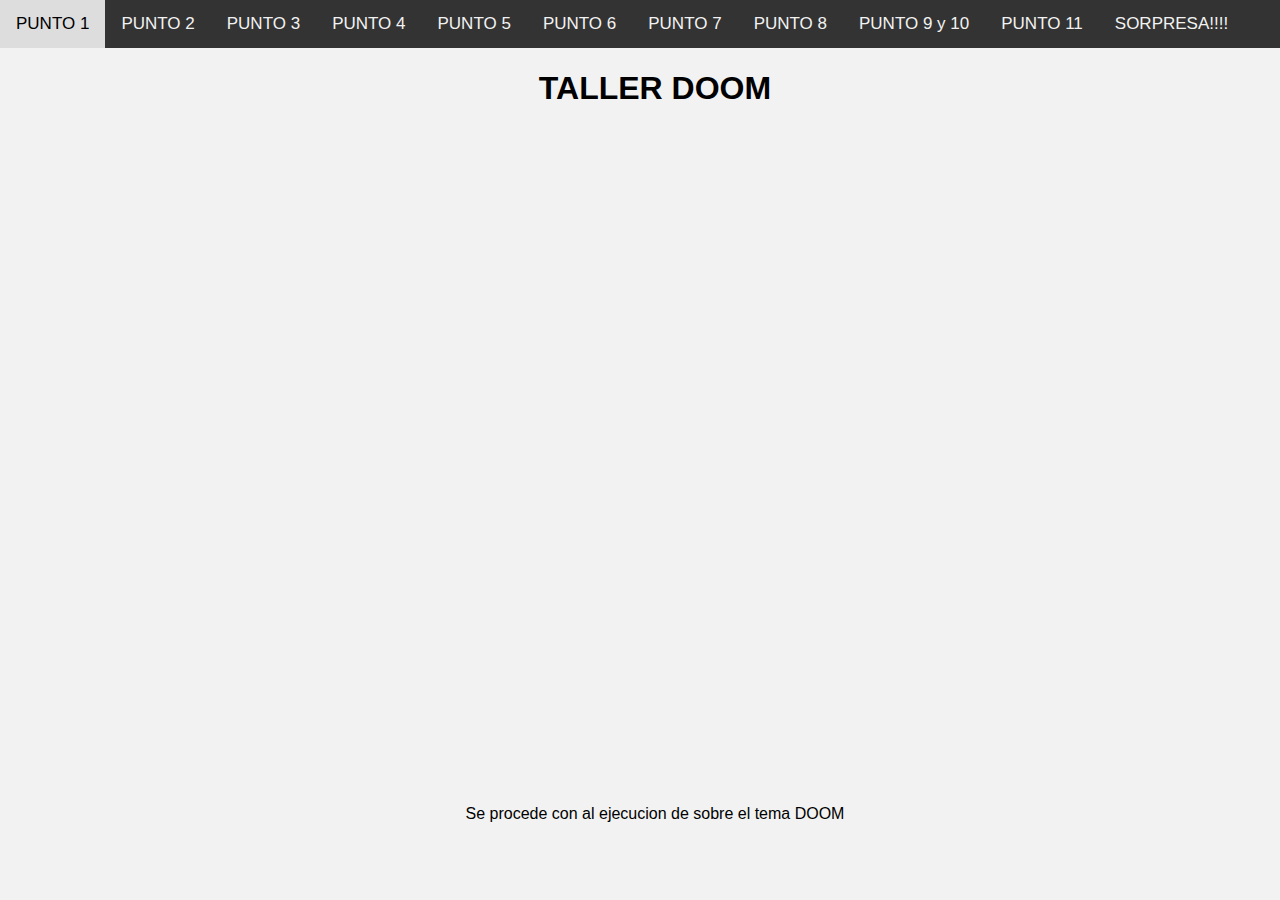
<file: tallerdoom/INDEX.HTML>
<!DOCTYPE html>
<html lang="en">
<head>
    <meta charset="UTF-8">
    <meta name="viewport" content="width=device-width, initial-scale=1.0">
    <title>Document</title>
    <link rel="stylesheet" href="INDEX.CSS">
</head>
<body>

    
    
    <div class="navbar" id="myNavbar">
        <a href="punto1.html"> PUNTO 1 </a>
        <a href="punto2.html"> PUNTO 2 </a>
        <a href="punto3.html"> PUNTO 3 </a>
        <a href="punto4.html"> PUNTO 4 </a>
        <a href="punto5.html"> PUNTO 5 </a>
        <a href="punto6.html"> PUNTO 6 </a>
        <a href="punto7.html"> PUNTO 7 </a>
        <a href="punto8.html"> PUNTO 8 </a>
        <a href="punto9y10.html"> PUNTO 9 y 10 </a>
        <a href="punto11.html">PUNTO 11</a>
        <a href="puntoespecial.html">SORPRESA!!!!</a>
        <a href="javascript:void(0);" style="font-size:15px;" class="icon">&#9776;</a>
      </div>

      <div style="padding-left:30px">
        <h1>TALLER DOOM</h1>
        <div class="video">
          <iframe id="youtube-video" width="341" height="607" src="https://www.youtube.com/embed/_t-pTIH9RVM?autoplay=1&loop=2" title="ya no aguanto mas" frameborder="0" allow="accelerometer; autoplay; clipboard-write; encrypted-media; gyroscope; picture-in-picture; web-share" referrerpolicy="strict-origin-when-cross-origin" allowfullscreen></iframe>
        </div>
        <p> Se procede con al ejecucion de sobre el tema DOOM </p>
      </div>

</body>
<script src="INDEX.js"></script>
</html>
</file>
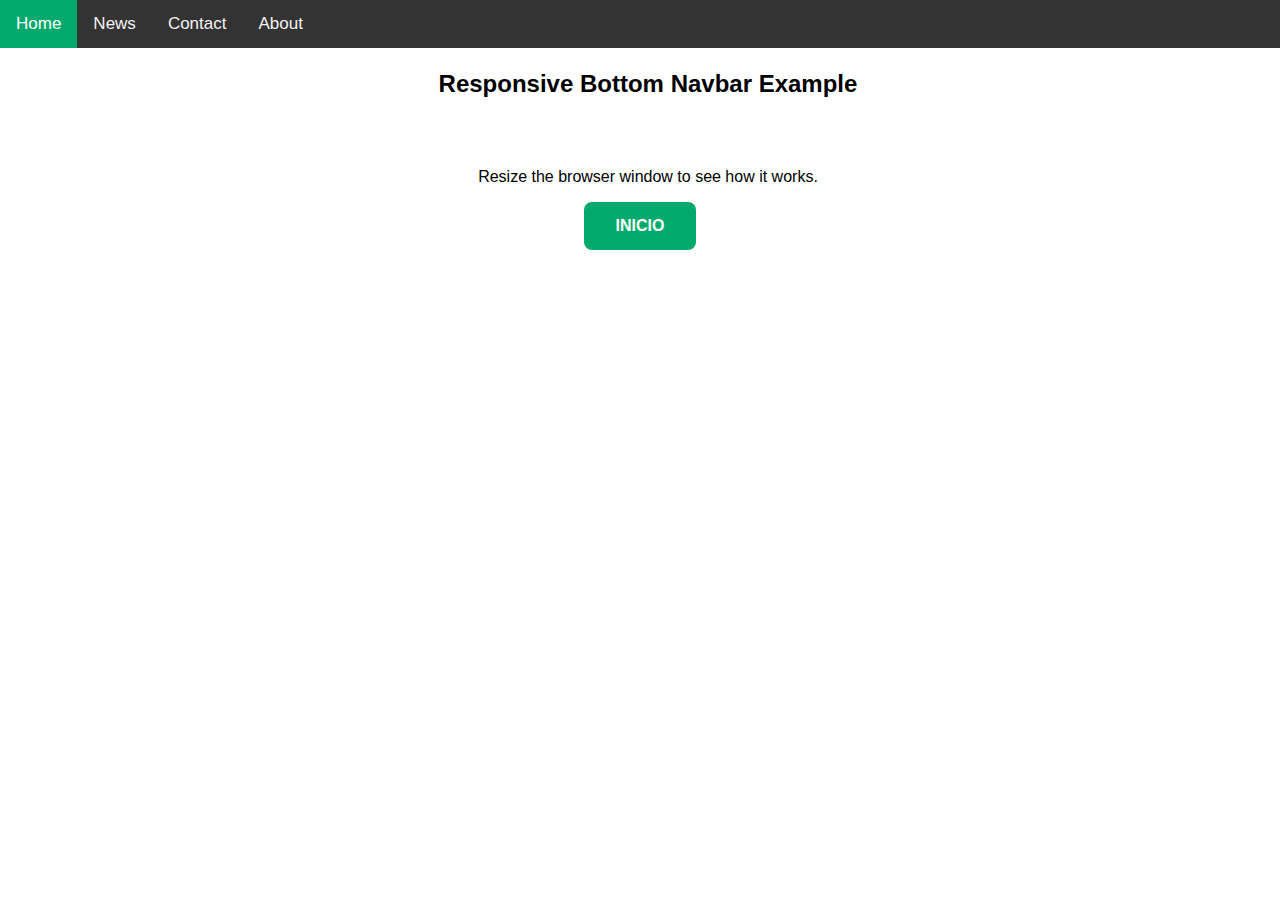
<file: tallerdoom/punto1.html>
<!DOCTYPE html>
<html lang="en">
<head>
  <meta charset="UTF-8">
  <meta http-equiv="X-UA-Compatible" content="IE=edge">
  <meta name="viewport" content="width=device-width, initial-scale=1.0">
  <title>Document</title>
  <link rel="stylesheet" href="punto1.css">
</head>
<body>

  <div class="navbar" id="myNavbar">
    <a href="#home" class="active">Home</a>
    <a href="#news">News</a>
    <a href="#contact">Contact</a>
    <a href="#about">About</a>
    <a href="javascript:void(0);" style="font-size:15px;" class="icon">&#9776;</a>
  </div>
 
  <div style="padding-left:16px">
    <h2>Responsive Bottom Navbar Example</h2>
    <p>Resize the browser window to see how it works.</p>
  </div>

    <button class="return-home-button"><a href="INDEX.HTML">INICIO</a></button>

 <script src="punto1.js"></script>
</body>
</html>
</file>
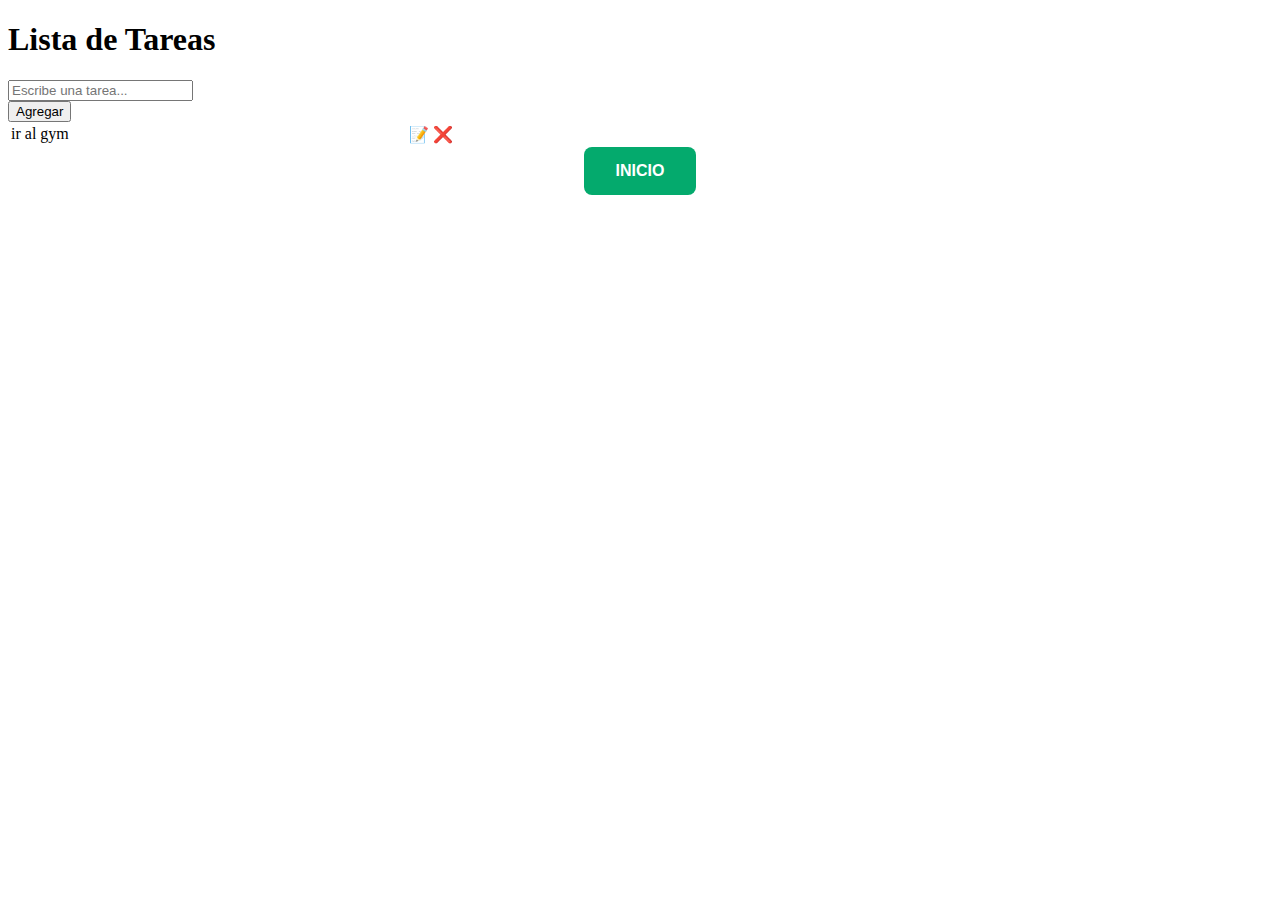
<file: tallerdoom/punto12.html>
<!DOCTYPE html>
<html lang="en">
<head>
    <meta charset="UTF-8">
    <meta http-equiv="X-UA-Compatible" content="IE=edge">
    <meta name="viewport" content="width=device-width, initial-scale=1.0">
    <title>Crud JS</title>
    <link rel="stylesheet" href="punto12.css">
    <link href="https://cdn.jsdelivr.net/npm/bootstrap@5.0.2/dist/css/bootstrap.min.css" rel="stylesheet" integrity="sha384-EVSTQN3/azprG1Anm3QDgpJLIm9Nao0Yz1ztcQTwFspd3yD65VohhpuuCOmLASjC" crossorigin="anonymous">
</head>
<body>
    <div class="container">
        <div class="row">
            <div class="col-12 bg-danger">
                <h1 class="text-center my-2"> Lista de Tareas </h1>
                <form class="row py-3">
                    <div class="col-9">
                      <input type="text" class="campoTexto form-control" id="inputPassword2" placeholder="Escribe una tarea...">
                    </div>
                    <div class="col-3">
                      <button type="button" class="boton btn btn-primary mb-3">Agregar</button>
                    </div>
                </form>
            </div>
            <div class="col-12">
                <table class="table table-hover">
                    <tbody>
                        <tr>
                            <td style="width: 90%;">ir al gym</td>
                            <td><span>📝</span></td>
                            <td><span>❌</span></td>
                        </tr>
                    </tbody>
                </table>
            </div>
        </div>
    </div>
    <button class="return-home-button"><a href="INDEX.HTML">INICIO</a></button>
    
    <script src="punto12.js"></script>
</body>
</html>
</file>
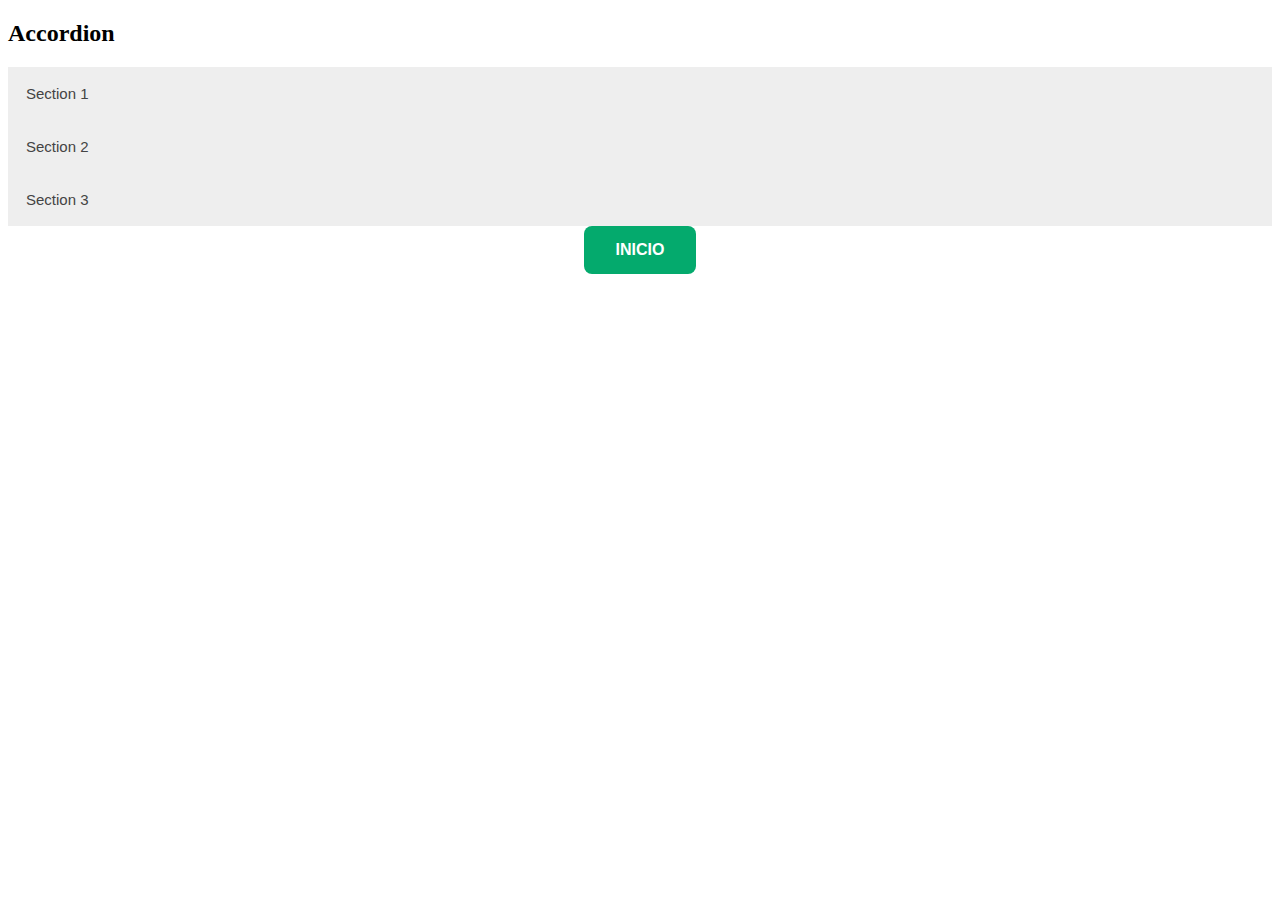
<file: tallerdoom/punto4.html>
<!DOCTYPE html>
<html>
<head>
<meta name="viewport" content="width=device-width, initial-scale=1">
<link rel="stylesheet" href="punto4.css">

</head>
<body>


<h2>Accordion</h2>


<button class="accordion">Section 1</button>
<div class="panel">
  <p>Lorem ipsum dolor sit amet, consectetur adipisicing elit, sed do eiusmod tempor incididunt ut labore et dolore magna aliqua. Ut enim ad minim veniam, quis nostrud exercitation ullamco laboris nisi ut aliquip ex ea commodo consequat.</p>
</div>


<button class="accordion">Section 2</button>
<div class="panel">
  <p>Lorem ipsum dolor sit amet, consectetur adipisicing elit, sed do eiusmod tempor incididunt ut labore et dolore magna aliqua. Ut enim ad minim veniam, quis nostrud exercitation ullamco laboris nisi ut aliquip ex ea commodo consequat.</p>
</div>


<button class="accordion">Section 3</button>
<div class="panel">
  <p>Lorem ipsum dolor sit amet, consectetur adipisicing elit, sed do eiusmod tempor incididunt ut labore et dolore magna aliqua. Ut enim ad minim veniam, quis nostrud exercitation ullamco laboris nisi ut aliquip ex ea commodo consequat.</p>
</div>


<button class="return-home-button"><a href="INDEX.HTML">INICIO</a></button>
<script src="punto4.js"></script>
</body>
</file>
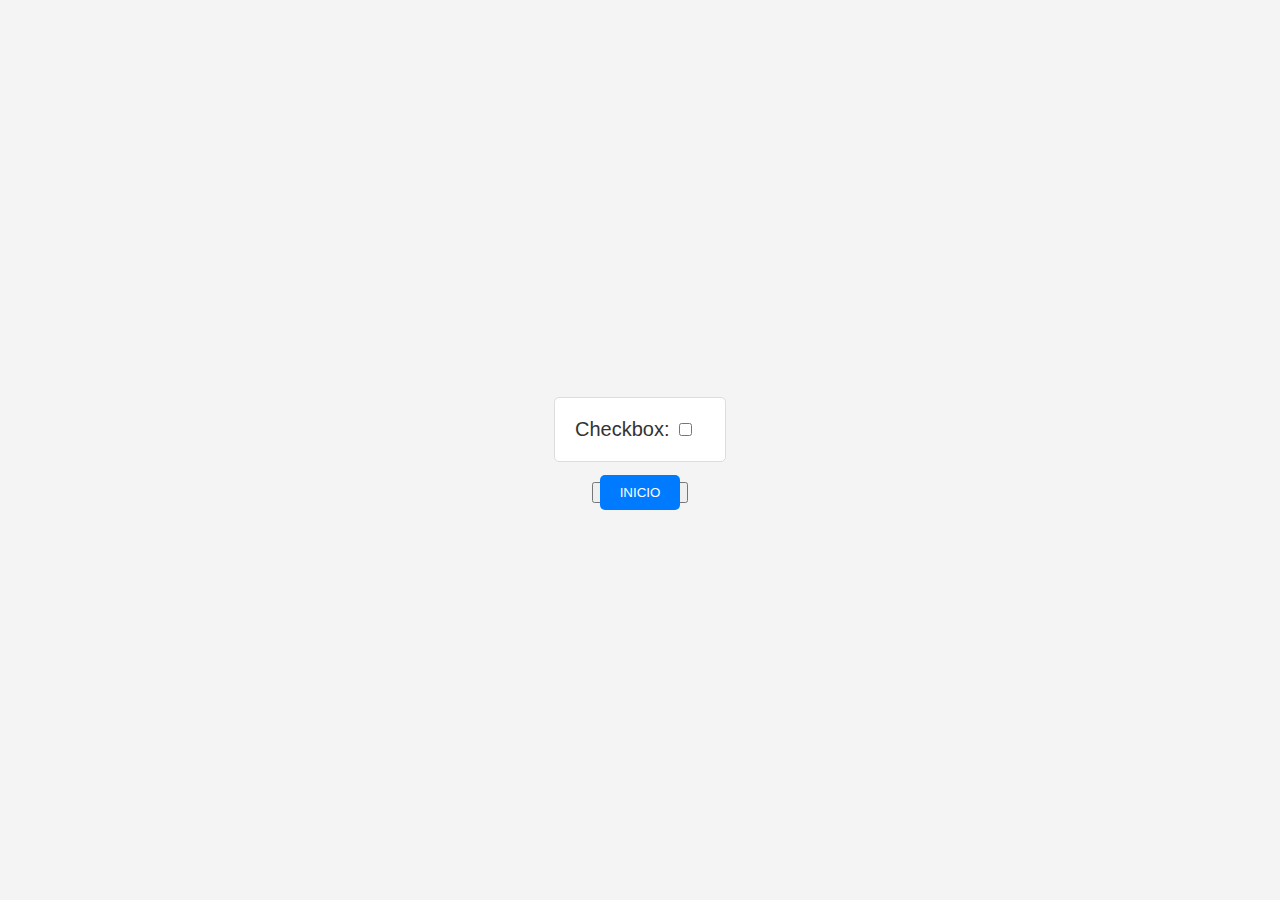
<file: tallerdoom/punto5.html>
<!DOCTYPE html>
<html lang="en">
<head>
    <meta charset="UTF-8">
    <meta name="viewport" content="width=device-width, initial-scale=1.0">
    <link rel="stylesheet" href="punto5.css">
    <title>Document</title>
</head>
<body>
    <div class="container">
        <label class="checkbox-label">Checkbox: 
            <input type="checkbox" id="myCheck" onclick="amorchitohemosho()">
            <span class="custom-checkbox"></span>
        </label>
        <p id="text" style="display:none">
            Checkbox is CHECKED! Y ADICIONAL ERES UN CARA DE VERGA 🍆🍆🍆🍆 BY : ADVARO
        </p>
        <img src="img/advaro.png" alt="advaro" id="advaroImage" style="display:none;">
    </div>
    <button class="return-home-button"><a href="INDEX.HTML">INICIO</a></button>
    <script src="punto5.js"></script>
</body>
</html>
</file>
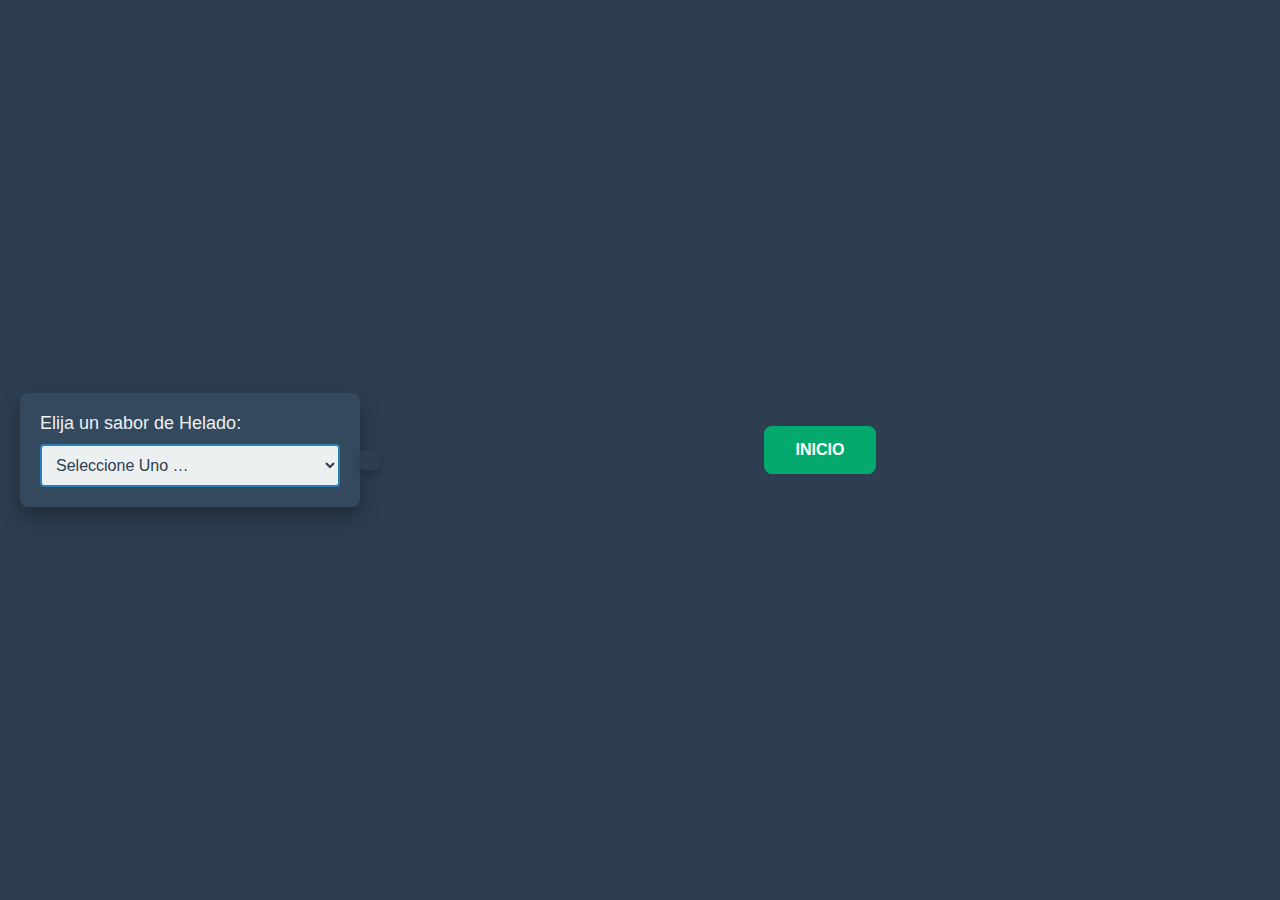
<file: tallerdoom/punto6.html>
<!DOCTYPE html>
<html lang="en">
<head>
    <meta charset="UTF-8">
    <meta name="viewport" content="width=device-width, initial-scale=1.0">
    <link rel="stylesheet" href="punto6.css">
    <title>Document</title>
</head>
<body>
    <label>Elija un sabor de Helado:
        <select class="nieve" name="nieve">
            <option value="">Seleccione Uno …</option>
            <option value="chocolate">Chocolate</option>
            <option value="ron">Ron con Pasas</option>
            <option value="vainilla">Vainilla</option>
        </select>
    </label>
    
    <div class="resultado"></div>
    <button class="return-home-button"><a href="INDEX.HTML">INICIO</a></button>
    <script src="punto6.js"></script>
</body>
</html>
</file>
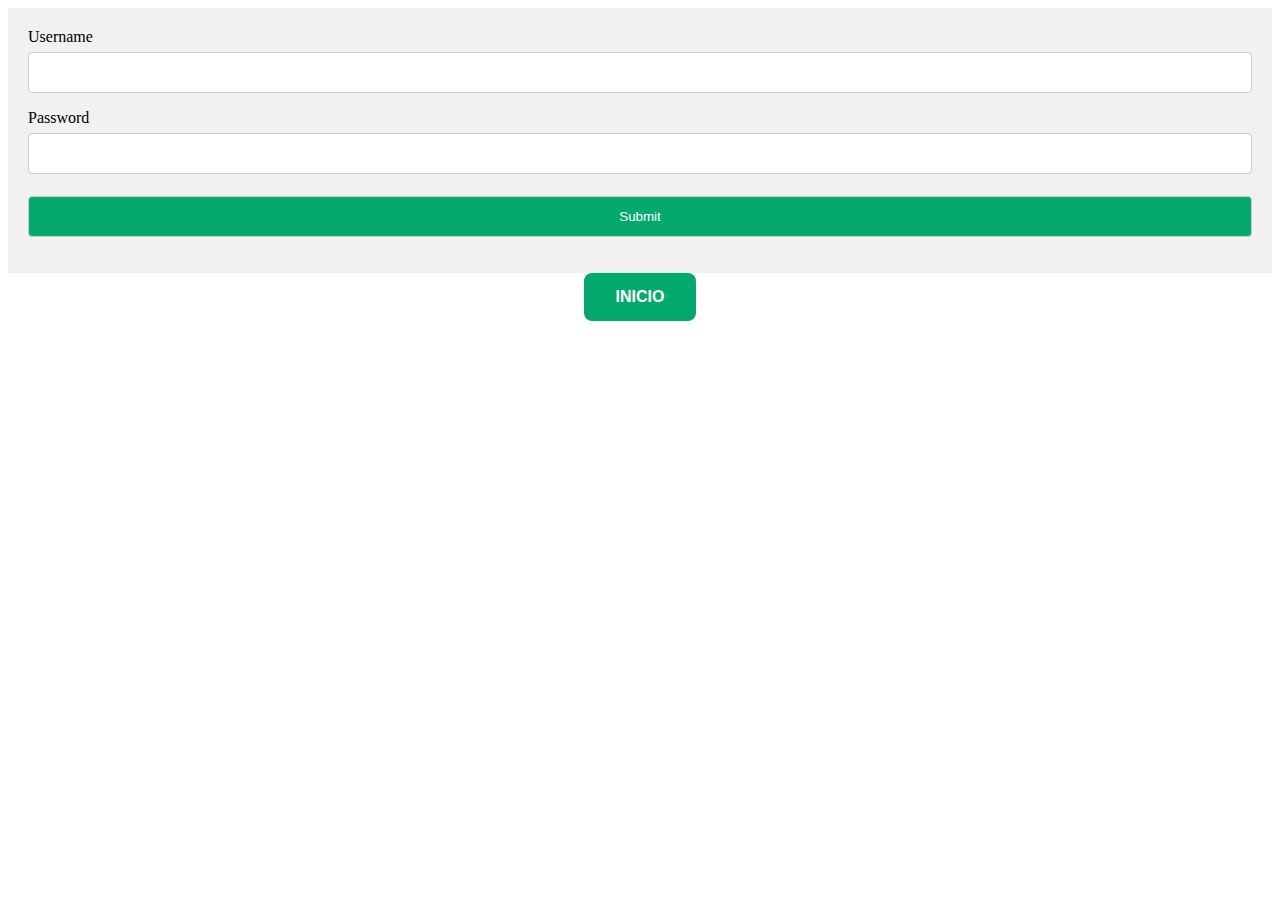
<file: tallerdoom/punto7.html>
<!DOCTYPE html>
<html lang="en">
<head>
    <meta charset="UTF-8">
    <meta name="viewport" content="width=device-width, initial-scale=1.0">
    <link rel="stylesheet" href="punto7.css">
    <title>Document</title>
</head>
<body>

    <div class="container">
        <form action="/action_page.php">
          <label for="usrname">Username</label>
          <input type="text" id="usrname" name="usrname" required>
      
          <label for="psw">Password</label>
        <input type="password" id="psw" name="psw" pattern="(?=.*\d)(?=.*[a-z])(?=.*[A-Z]).{8,}" title="Must contain at least one number and one uppercase and lowercase letter, and at least 8 or more characters" required>
      
          <input type="submit" value="Submit">
        </form>
      </div>
      
      <div id="message">
        <h3>Password must contain the following:</h3>
        <p id="letter" class="invalid">A <b>lowercase</b> letter</p>
        <p id="capital" class="invalid">A <b>capital (uppercase)</b> letter</p>
        <p id="number" class="invalid">A <b>number</b></p>
        <p id="length" class="invalid">Minimum <b>8 characters</b></p>
      </div>

      <button class="return-home-button"><a href="INDEX.HTML">INICIO</a></button>
    
      <script src="punto7.js"></script>
</body>
</html>
</file>
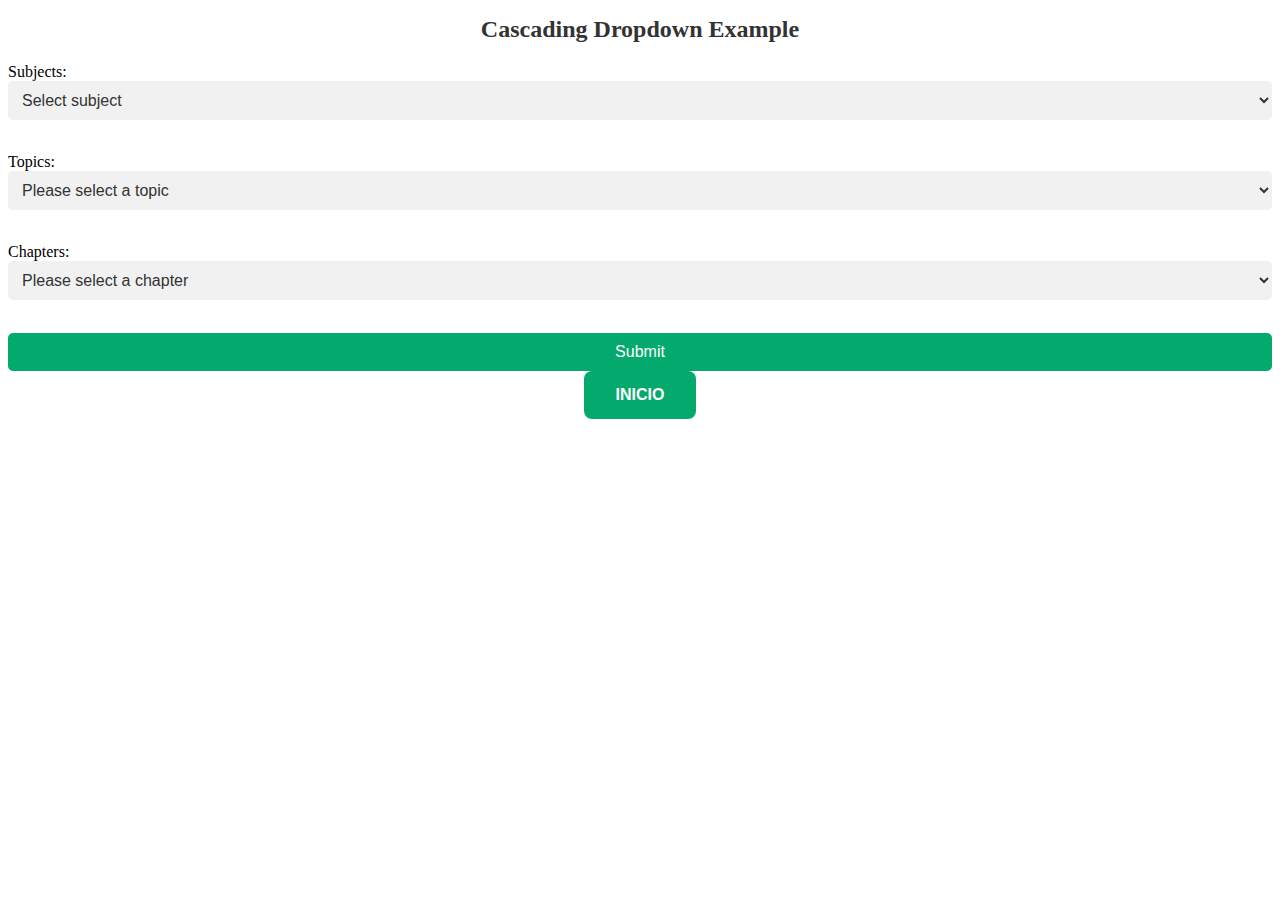
<file: tallerdoom/punto8.html>
<!DOCTYPE html>
<html lang="en">
<head>
    <meta charset="UTF-8">
    <meta name="viewport" content="width=device-width, initial-scale=1.0">
    <link rel="stylesheet" href="punto8.css">
    <title>Document</title>
</head>
<body>

    <h1>Cascading Dropdown Example</h1>
<form name="form1" id="form1" action="/action_page.php">
Subjects: <select name="subject" id="subject">
    <option value="" selected="selected">Select subject</option>
  </select>
  <br><br>
Topics: <select name="topic" id="topic">
    <option value="" selected="selected">Please select subject first</option>
  </select>
  <br><br>
Chapters: <select name="chapter" id="chapter">
    <option value="" selected="selected">Please select topic first</option>
  </select>
  <br><br>
  <input type="submit" value="Submit">  
</form>

<button class="return-home-button"><a href="INDEX.HTML">INICIO</a></button>

    <script src="punto8.js"></script>
</body>
</html>
</file>
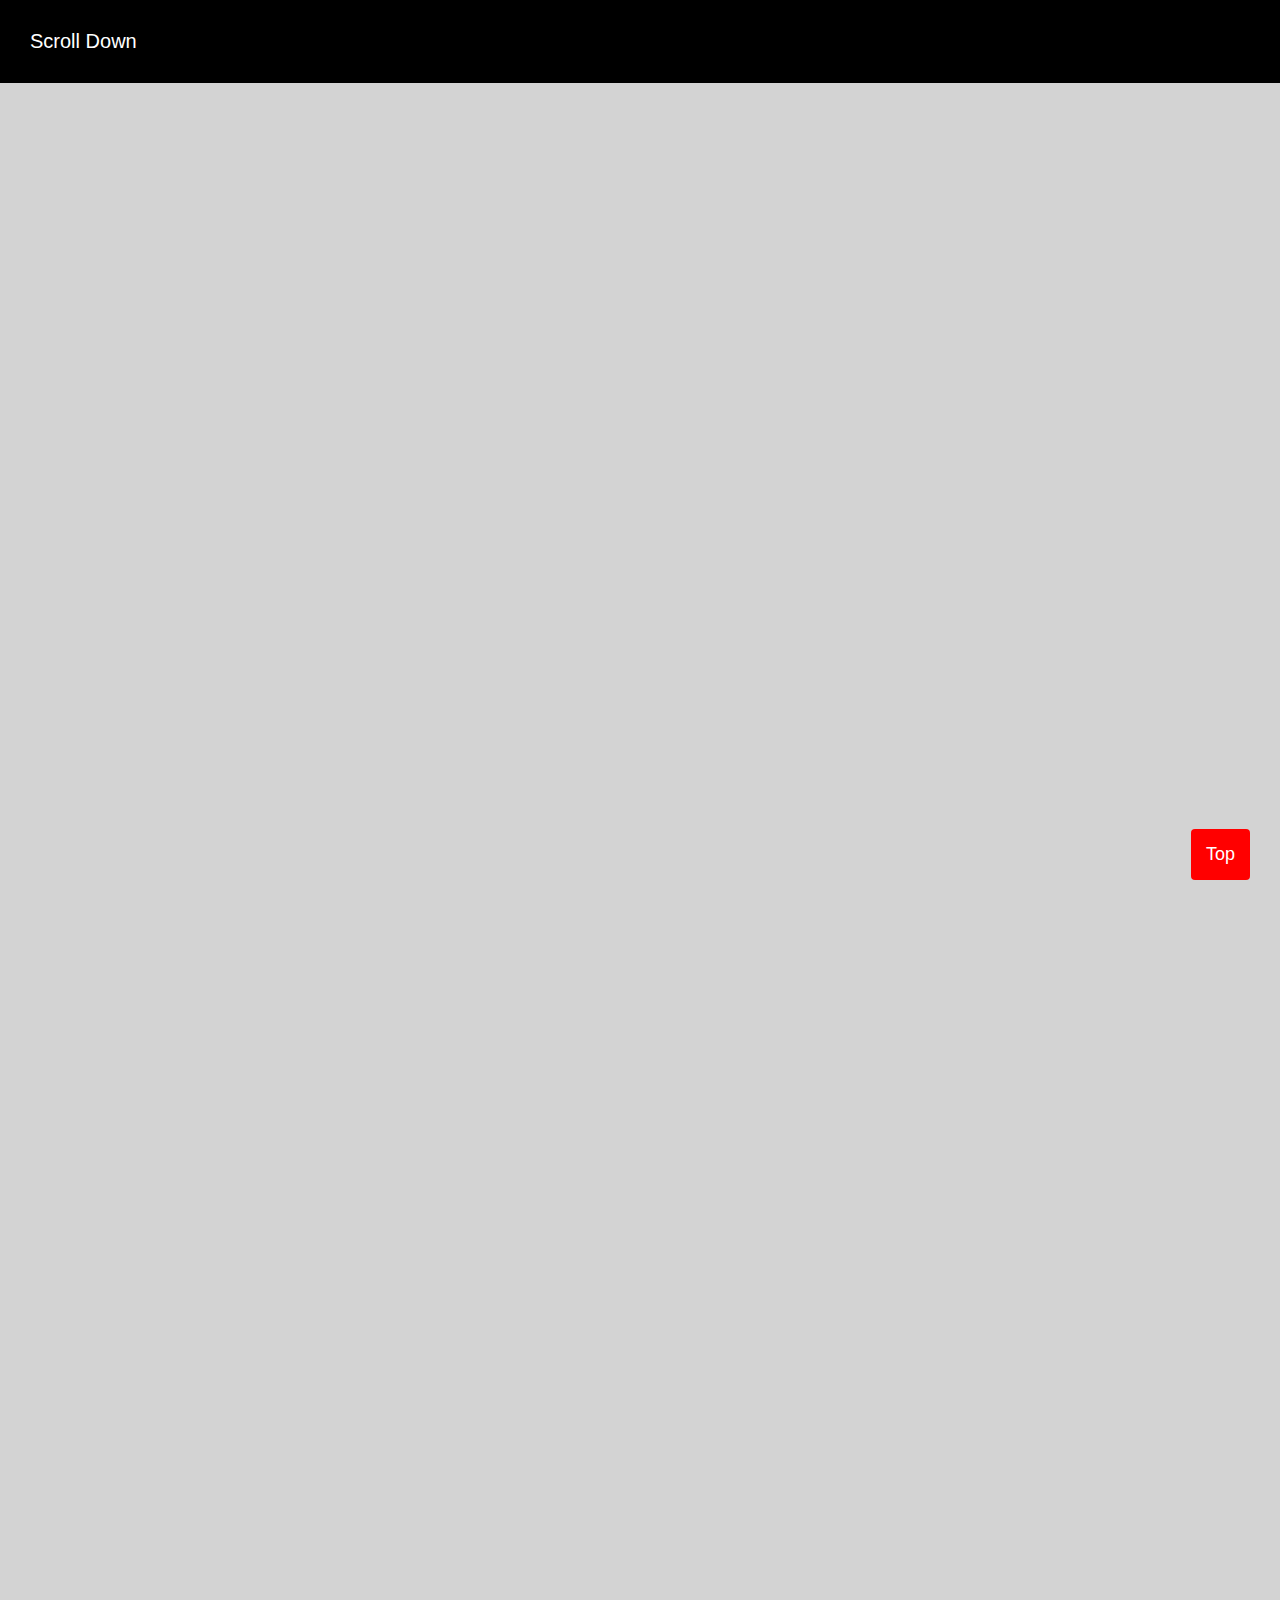
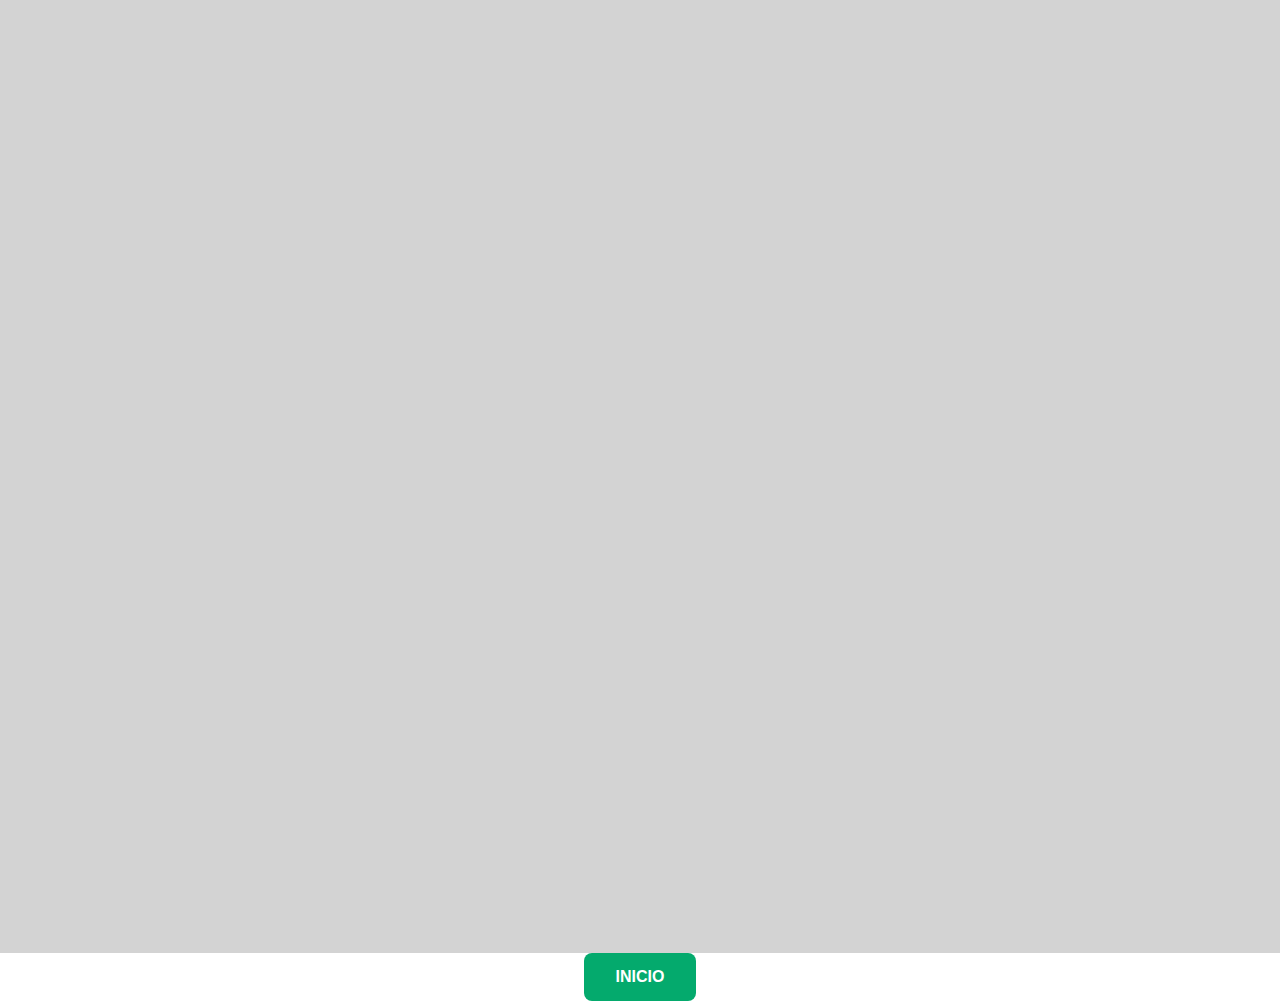
<file: tallerdoom/punto9y10.html>
<!DOCTYPE html>
<html>
<head>
<meta name="viewport" content="width=device-width, initial-scale=1">
<link rel="stylesheet" type="text/css" href="punto9y10.css">
</head>
<body>

<button id="myBtn" title="Go to top">Top</button>

<div id="header">Scroll Down</div>
<div id="content">This example demonstrates how to create a "scroll to top" button that becomes visible 
  <strong>when the user starts to scroll the page</strong>.</div>

  <button class="return-home-button"><a href="INDEX.HTML">INICIO</a></button>
<script src="punto9y10.js"></script>
</body>
</html>
</file>
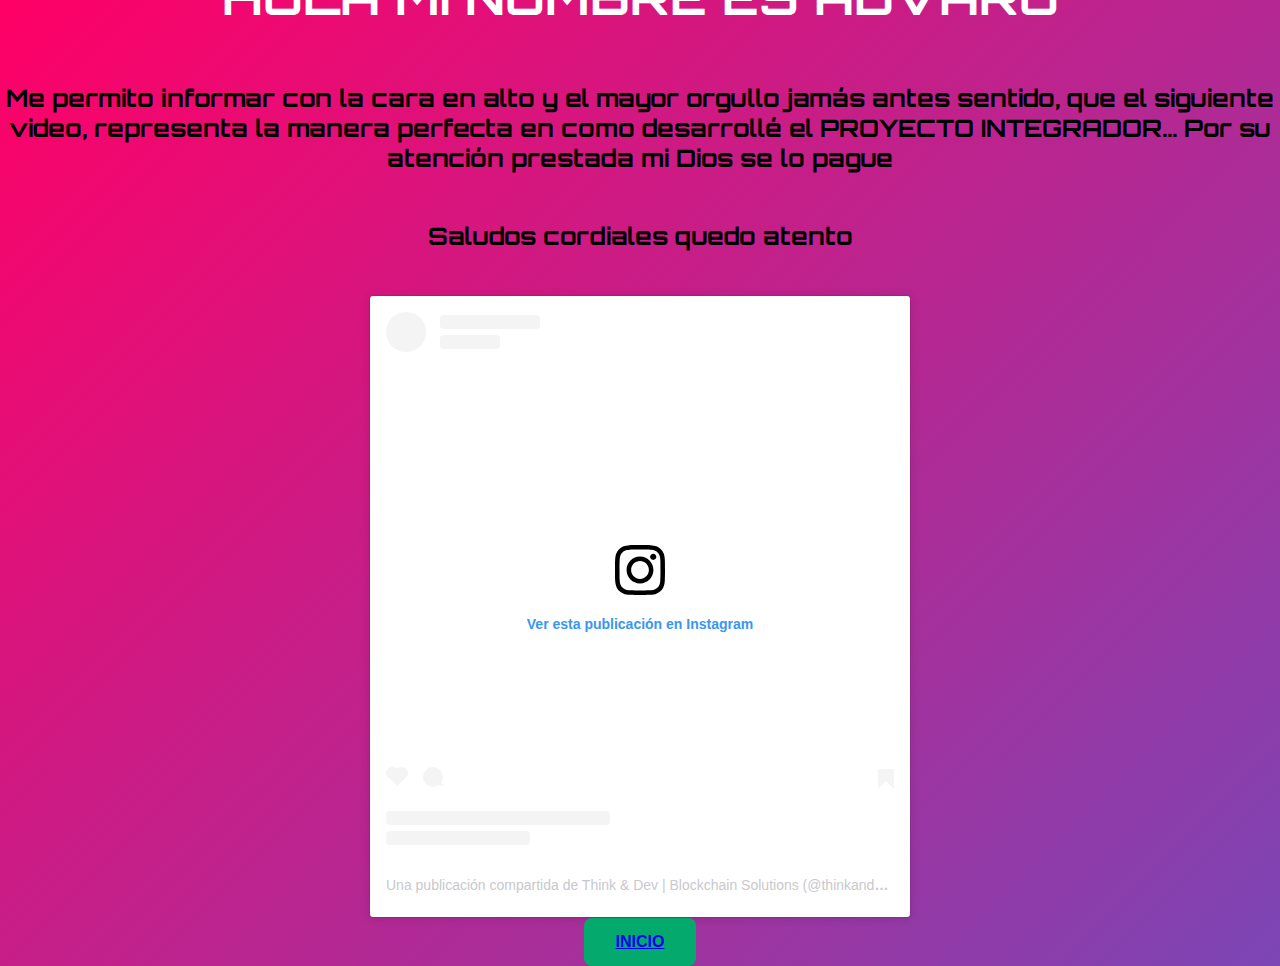
<file: tallerdoom/puntoespecial.html>
<!DOCTYPE html>
<html lang="en">
<head>
    <meta charset="UTF-8">
    <meta name="viewport" content="width=device-width, initial-scale=1.0">
    <title>Documento Creativo</title>
    <style>
        @import url('https://fonts.googleapis.com/css2?family=Orbitron:wght@400;700&display=swap');

        body {
            font-family: 'Orbitron', sans-serif;
            background: linear-gradient(135deg, #f06, #08f);
            background-size: 200% 200%;
            color: rgb(255, 255, 255);
            margin: 0;
            padding: 0;
            display: flex;
            flex-direction: column;
            align-items: center;
            justify-content: center;
            height: 100vh;
            overflow: hidden;
            animation: bg-animation 10s infinite alternate;
        }

        @keyframes bg-animation {
            0% {
                background: linear-gradient(135deg, #f06, #08f);
            }
            25% {
                background: linear-gradient(135deg, #f093fb, #f5576c);
            }
            50% {
                background: linear-gradient(135deg, #43e97b, #38f9d7);
            }
            75% {
                background: linear-gradient(135deg, #fa709a, #fee140);
            }
            100% {
                background: linear-gradient(135deg, #f06, #08f);
            }
        }

        h1 {
            font-size: 3em;
            text-align: center;
            animation: neon 1.5s infinite alternate;
        }

        p {
            font-size: 1.5em;
            text-align: center;
            animation: fadeIn 2s ease-in-out;
            font-weight: bold;
            color: #000000;
            animation: neon 1.5s infinite alternate-reverse;

        }

        blockquote {
            width: 60%;
            margin: 20px auto;
            padding: 20px;
            background: rgba(0, 0, 0, 0.5);
            border-radius: 15px;
            box-shadow: 0 0 15px rgba(255, 255, 255, 0.3);
            animation: slideIn 1.5s ease-out;
        }

        @keyframes neon {
            0% {
                text-shadow: 0 0 5px #fff, 0 0 10px #fff, 0 0 20px #ff00ff, 0 0 30px #ff00ff, 0 0 40px #ff00ff, 0 0 50px #ff00ff, 0 0 60px #ff00ff;
            }
            100% {
                text-shadow: 0 0 10px #fff, 0 0 20px #ff00ff, 0 0 30px #ff00ff, 0 0 40px #ff00ff, 0 0 50px #ff00ff, 0 0 60px #ff00ff, 0 0 70px #ff00ff;
            }
        }

        @keyframes fadeIn {
            0% {
                opacity: 0;
            }
            100% {
                opacity: 1;
            }
        }

        @keyframes slideIn {
            0% {
                transform: translateX(-100%);
            }
            100% {
                transform: translateX(0);
            }
        }

        .instagram-media {
            border: 5px solid #fff;
            transition: transform 0.5s;
        }

        .instagram-media:hover {
            transform: scale(1.1);
        }

        .return-home-button {
          background-color: #04AA6D;
          border: none;
          color: white;
          padding: 15px 32px;
          text-align: center;
          text-decoration: none;
          display: block;
          margin: 0 auto; /* Centra el botón horizontalmente */
          font-size: 16px;
          cursor: pointer;
          border-radius: 8px;
          transition: background-color 0.3s ease;
          font-family: Arial, Helvetica, sans-serif; /* Cambia la fuente del texto */
          font-weight: bold; /* Hace que el texto sea más grueso */
        }
    </style>
</head>
<body>

    <h1>HOLA MI NOMBRE ES ADVARO</h1>
    <p>Me permito informar con la cara en alto y el mayor orgullo jamás antes sentido, que el siguiente video, representa la manera perfecta en como desarrollé el PROYECTO INTEGRADOR... Por su atención prestada mi Dios se lo pague</p>
    <p>Saludos cordiales quedo atento</p>
    <br>
    <blockquote class="instagram-media" data-instgrm-captioned data-instgrm-permalink="https://www.instagram.com/reel/C69vlwHJoXq/?utm_source=ig_embed&amp;utm_campaign=loading" data-instgrm-version="14" style=" background:#FFF; border:0; border-radius:3px; box-shadow:0 0 1px 0 rgba(0,0,0,0.5),0 1px 10px 0 rgba(0,0,0,0.15); margin: 1px; max-width:540px; min-width:326px; padding:0; width:99.375%; width:-webkit-calc(100% - 2px); width:calc(100% - 2px);">
        <div style="padding:16px;">
            <a href="https://www.instagram.com/reel/C69vlwHJoXq/?utm_source=ig_embed&amp;utm_campaign=loading" style=" background:#FFFFFF; line-height:0; padding:0 0; text-align:center; text-decoration:none; width:100%;" target="_blank">
                <div style=" display: flex; flex-direction: row; align-items: center;">
                    <div style="background-color: #F4F4F4; border-radius: 50%; flex-grow: 0; height: 40px; margin-right: 14px; width: 40px;"></div>
                    <div style="display: flex; flex-direction: column; flex-grow: 1; justify-content: center;">
                        <div style=" background-color: #F4F4F4; border-radius: 4px; flex-grow: 0; height: 14px; margin-bottom: 6px; width: 100px;"></div>
                        <div style=" background-color: #F4F4F4; border-radius: 4px; flex-grow: 0; height: 14px; width: 60px;"></div>
                    </div>
                </div>
                <div style="padding: 19% 0;"></div>
                <div style="display:block; height:50px; margin:0 auto 12px; width:50px;">
                    <svg width="50px" height="50px" viewBox="0 0 60 60" version="1.1" xmlns="https://www.w3.org/2000/svg" xmlns:xlink="https://www.w3.org/1999/xlink">
                        <g stroke="none" stroke-width="1" fill="none" fill-rule="evenodd">
                            <g transform="translate(-511.000000, -20.000000)" fill="#000000">
                                <g>
                                    <path d="M556.869,30.41 C554.814,30.41 553.148,32.076 553.148,34.131 C553.148,36.186 554.814,37.852 556.869,37.852 C558.924,37.852 560.59,36.186 560.59,34.131 C560.59,32.076 558.924,30.41 556.869,30.41 M541,60.657 C535.114,60.657 530.342,55.887 530.342,50 C530.342,44.114 535.114,39.342 541,39.342 C546.887,39.342 551.658,44.114 551.658,50 C551.658,55.887 546.887,60.657 541,60.657 M541,33.886 C532.1,33.886 524.886,41.1 524.886,50 C524.886,58.899 532.1,66.113 541,66.113 C549.9,66.113 557.115,58.899 557.115,50 C557.115,41.1 549.9,33.886 541,33.886 M565.378,62.101 C565.244,65.022 564.756,66.606 564.346,67.663 C563.803,69.06 563.154,70.057 562.106,71.106 C561.058,72.155 560.06,72.803 558.662,73.347 C557.607,73.757 556.021,74.244 553.102,74.378 C549.944,74.521 548.997,74.552 541,74.552 C533.003,74.552 532.056,74.521 528.898,74.378 C525.979,74.244 524.393,73.757 523.338,73.347 C521.94,72.803 520.942,72.155 519.894,71.106 C518.846,70.057 518.197,69.06 517.654,67.663 C517.244,66.606 516.755,65.022 516.623,62.101 C516.479,58.943 516.448,57.996 516.448,50 C516.448,42.003 516.479,41.056 516.623,37.899 C516.755,34.978 517.244,33.391 517.654,32.338 C518.197,30.938 518.846,29.942 519.894,28.894 C520.942,27.846 521.94,27.196 523.338,26.654 C524.393,26.244 525.979,25.756 528.898,25.623 C532.057,25.479 533.004,25.448 541,25.448 C548.997,25.448 549.943,25.479 553.102,25.623 C556.021,25.756 557.607,26.244 558.662,26.654 C560.06,27.196 561.058,27.846 562.106,28.894 C563.154,29.942 563.803,30.938 564.346,32.338 C564.756,33.391 565.244,34.978 565.378,37.899 C565.522,41.056 565.552,42.003 565.552,50 C565.552,57.996 565.522,58.943 565.378,62.101 M570.82,37.631 C570.674,34.438 570.167,32.258 569.425,30.349 C568.659,28.377 567.633,26.702 565.965,25.035 C564.297,23.368 562.623,22.342 560.652,21.575 C558.743,20.834 556.562,20.326 553.369,20.18 C550.169,20.033 549.148,20 541,20 C532.853,20 531.831,20.033 528.631,20.18 C525.438,20.326 523.257,20.834 521.349,21.575 C519.376,22.342 517.703,23.368 516.035,25.035 C514.368,26.702 513.342,28.377 512.574,30.349 C511.834,32.258 511.326,34.438 511.181,37.631 C511.035,40.831 511,41.851 511,50 C511,58.147 511.035,59.17 511.181,62.369 C511.326,65.562 511.834,67.743 512.574,69.651 C513.342,71.625 514.368,73.296 516.035,74.965 C517.703,76.634 519.376,77.658 521.349,78.425 C523.257,79.167 525.438,79.673 528.631,79.82 C531.831,79.965 532.853,80.001 541,80.001 C549.148,80.001 550.169,79.965 553.369,79.82 C556.562,79.673 558.743,79.167 560.652,78.425 C562.623,77.658 564.297,76.634 565.965,74.965 C567.633,73.296 568.659,71.625 569.425,69.651 C570.167,67.743 570.674,65.562 570.82,62.369 C570.966,59.17 571,58.147 571,50 C571,41.851 570.966,40.831 570.82,37.631"></path>
                                </g>
                            </g>
                        </g>
                    </svg>
                </div>
                <div style="padding-top: 8px;">
                    <div style=" color:#3897f0; font-family:Arial,sans-serif; font-size:14px; font-style:normal; font-weight:550; line-height:18px;">
                        Ver esta publicación en Instagram
                    </div>
                </div>
                <div style="padding: 12.5% 0;"></div>
                <div style="display: flex; flex-direction: row; margin-bottom: 14px; align-items: center;">
                    <div>
                        <div style="background-color: #F4F4F4; border-radius: 50%; height: 12.5px; width: 12.5px; transform: translateX(0px) translateY(7px);"></div>
                        <div style="background-color: #F4F4F4; height: 12.5px; transform: rotate(-45deg) translateX(3px) translateY(1px); width: 12.5px; flex-grow: 0; margin-right: 14px; margin-left: 2px;"></div>
                        <div style="background-color: #F4F4F4; border-radius: 50%; height: 12.5px; width: 12.5px; transform: translateX(9px) translateY(-18px);"></div>
                    </div>
                    <div style="margin-left: 8px;">
                        <div style=" background-color: #F4F4F4; border-radius: 50%; flex-grow: 0; height: 20px; width: 20px;"></div>
                        <div style=" width: 0; height: 0; border-top: 2px solid transparent; border-left: 6px solid #f4f4f4; border-bottom: 2px solid transparent; transform: translateX(16px) translateY(-4px) rotate(30deg)"></div>
                    </div>
                    <div style="margin-left: auto;">
                        <div style=" width: 0px; border-top: 8px solid #F4F4F4; border-right: 8px solid transparent; transform: translateY(16px);"></div>
                        <div style=" background-color: #F4F4F4; flex-grow: 0; height: 12px; width: 16px; transform: translateY(-4px);"></div>
                        <div style=" width: 0; height: 0; border-top: 8px solid #F4F4F4; border-left: 8px solid transparent; transform: translateY(-4px) translateX(8px);"></div>
                    </div>
                </div>
                <div style="display: flex; flex-direction: column; flex-grow: 1; justify-content: center; margin-bottom: 24px;">
                    <div style=" background-color: #F4F4F4; border-radius: 4px; flex-grow: 0; height: 14px; margin-bottom: 6px; width: 224px;"></div>
                    <div style=" background-color: #F4F4F4; border-radius: 4px; flex-grow: 0; height: 14px; width: 144px;"></div>
                </div>
            </a>
            <p style=" color:#c9c8cd; font-family:Arial,sans-serif; font-size:14px; line-height:17px; margin-bottom:0; margin-top:8px; overflow:hidden; padding:8px 0 7px; text-align:center; text-overflow:ellipsis; white-space:nowrap;">
                <a href="https://www.instagram.com/reel/C69vlwHJoXq/?utm_source=ig_embed&amp;utm_campaign=loading" style=" color:#c9c8cd; font-family:Arial,sans-serif; font-size:14px; font-style:normal; font-weight:normal; line-height:17px; text-decoration:none;" target="_blank">
                    Una publicación compartida de Think &amp; Dev | Blockchain Solutions (@thinkanddevok)
                </a>
            </p>
        </div>
    </blockquote>

    <button class="return-home-button"><a href="INDEX.HTML">INICIO</a></button>
    <script async src="//www.instagram.com/embed.js"></script>

</body>
</html>
</file>
<file: tallerdoom/INDEX.CSS>
body {
    margin: 0;
    font-family: Arial, Helvetica, sans-serif;
    background-color: #f2f2f2; /* Agregamos un color de fondo */
}

.content h2 {
    margin-top: 0; /* Ajusta el margen superior del encabezado según sea necesario */
}
.navbar {
    overflow: hidden;
    background-color: #333;
    position: fixed;
    top: 0;
    width: 100%;
    z-index: 999; /* Aseguramos que esté sobre cualquier otro elemento */
    transition: top 0.3s; /* Agregamos una transición para suavizar el desplazamiento */
}

.navbar a {
    float: left;
    display: block;
    color: #f2f2f2;
    text-align: center;
    padding: 14px 16px;
    text-decoration: none;
    font-size: 17px;
    transition: background-color 0.3s, color 0.3s; /* Agregamos una transición */
}

.navbar a:hover {
    background-color: #ddd;
    color: black;
}

.navbar a.active {
    background-color: #04AA6D;
    color: white;
}

.navbar .icon {
    display: none;
}

h1 , p{
    margin-top: 70px;
    text-align: center;

}

.video {
    display: flex;
    justify-content: center;
    width: 100%;
    margin: 0 auto;    
}


@media screen and (max-width: 600px) {
    .navbar a:not(:first-child) {display: none;}
    .navbar a.icon {
        float: right;
        display: block;
    }
}

@media screen and (max-width: 600px) {
    .navbar.responsive .icon {
        position: absolute;
        right: 0;
        bottom: 0;
    }
    .navbar.responsive a {
        float: none;
        display: block;
        text-align: left;
    }
}
</file>
<file: tallerdoom/punto1.css>
body {
  margin: 0;
  font-family: Arial, Helvetica, sans-serif;
}

.navbar {
  overflow: hidden;
  background-color: #333;  
  position: fixed;
  top: 0;
  width: 100%;
}

.navbar a {
  float: left;
  display: block;
  color: #f2f2f2;
  text-align: center;
  padding: 14px 16px;
  text-decoration: none;
  font-size: 17px;
}

.navbar a:hover {
  background-color: #ddd;
  color: black;
}

.navbar a.active {
  background-color: #04AA6D;
  color: white;
}

.navbar .icon {
  display: none;
}

h2, p {
  margin-top: 70px;
  text-align: center;
}

@media screen and (max-width: 600px) {
  .navbar a:not(:first-child) {
      display: none;
  }
  .navbar a.icon {
      float: right;
      display: block;
  }
}

@media screen and (max-width: 600px) {
  .navbar.responsive .icon {
      position: absolute;
      right: 0;
      bottom: 0;
  }
  .navbar.responsive a {
      float: none;
      display: block;
      text-align: left;
  }
}
.return-home-button {
  background-color: #04AA6D;
  border: none;
  color: white;
  padding: 15px 32px;
  text-align: center;
  text-decoration: none;
  display: block;
  margin: 0 auto; /* Centra el botón horizontalmente */
  font-size: 16px;
  cursor: pointer;
  border-radius: 8px;
  transition: background-color 0.3s ease;
  font-family: Arial, Helvetica, sans-serif; /* Cambia la fuente del texto */
  font-weight: bold; /* Hace que el texto sea más grueso */
}

.return-home-button:hover {
  background-color: #333;
}

.return-home-button a {
  color: white;
  text-decoration: none; /* Elimina la subrayado del texto */
}
</file>
<file: tallerdoom/punto12.css>
.return-home-button {
    background-color: #04AA6D;
    border: none;
    color: white;
    padding: 15px 32px;
    text-align: center;
    text-decoration: none;
    display: block;
    margin: 0 auto; /* Centra el botón horizontalmente */
    font-size: 16px;
    cursor: pointer;
    border-radius: 8px;
    transition: background-color 0.3s ease;
    font-family: Arial, Helvetica, sans-serif; /* Cambia la fuente del texto */
    font-weight: bold; /* Hace que el texto sea más grueso */
  }
  
  .return-home-button:hover {
    background-color: #333;
  }
  
  .return-home-button a {
    color: white;
    text-decoration: none; /* Elimina la subrayado del texto */
  }
</file>
<file: tallerdoom/punto4.css>
.accordion {
  background-color: #eee;
  color: #444;
  cursor: pointer;
  padding: 18px;
  width: 100%;
  border: none;
  text-align: left;
  outline: none;
  font-size: 15px;
  transition: 0.4s;
}


.active, .accordion:hover {
  background-color: #ccc;
}


.panel {
  padding: 0 18px;
  display: none;
  background-color: white;
  overflow: hidden;
}

.return-home-button {
  background-color: #04AA6D;
  border: none;
  color: white;
  padding: 15px 32px;
  text-align: center;
  text-decoration: none;
  display: block;
  margin: 0 auto; /* Centra el botón horizontalmente */
  font-size: 16px;
  cursor: pointer;
  border-radius: 8px;
  transition: background-color 0.3s ease;
  font-family: Arial, Helvetica, sans-serif; /* Cambia la fuente del texto */
  font-weight: bold; /* Hace que el texto sea más grueso */
}

.return-home-button:hover {
  background-color: #333;
}

.return-home-button a {
  color: white;
  text-decoration: none; /* Elimina la subrayado del texto */
}
</file>
<file: tallerdoom/punto5.css>
/* Estilo sobrio */
body, html {
    margin: 0;
    padding: 0;
    font-family: Arial, sans-serif;
    background-color: #f4f4f4;
    color: #333;
    display: flex;
    flex-direction: column;
    justify-content: center;
    align-items: center;
    height: 100vh;
    text-align: center;
}

.container {
    padding: 20px;
    border: 1px solid #ddd;
    border-radius: 5px;
    background: #fff;
}

.checkbox-label {
    font-size: 20px;
    margin-bottom: 10px;
}

.custom-checkbox {
    margin-left: 10px;
}

#text {
    position: relative;
}

#text img {
    display: block;
    margin: 0 auto;
    position: relative;
    top: -20px;
}

.return-home-button {
    margin-top: 20px;
}

.return-home-button a {
    text-decoration: none;
    color: #fff;
    background: #007bff;
    padding: 10px 20px;
    border-radius: 5px;
}

.return-home-button a:hover {
    background: #0056b3;
}

/* Estilo loco */
body.crazy-mode {
    animation: backgroundChange 10s infinite;
    color: #ff0;
}

body.crazy-mode .container {
    border-color: #f00;
    background: #ff0;
}

body.crazy-mode .checkbox-label {
    font-size: 24px;
    color: #f00;
    animation: pulse 1s infinite;
}

body.crazy-mode .return-home-button a {
    background: #0f0;
    color: #000;
}

body.crazy-mode .return-home-button a:hover {
    background: #00ff00;
}

body.crazy-mode #text {
    display: block;
    font-size: 24px;
    color: #f0f;
    animation: shake 0.5s infinite;
}

body.crazy-mode #advaroImage {
    display: block;
    margin: 0 auto;
}

/* Animaciones */
@keyframes pulse {
    0% {
        transform: scale(1);
    }
    50% {
        transform: scale(1.1);
    }
    100% {
        transform: scale(1);
    }
}

@keyframes shake {
    0%, 100% {
        transform: translateX(0);
    }
    25% {
        transform: translateX(-10px);
    }
    50% {
        transform: translateX(10px);
    }
    75% {
        transform: translateX(-10px);
    }
}

@keyframes backgroundChange {
    0% {
        background-color: #ff0;
    }
    25% {
        background-color: #f0f;
    }
    50% {
        background-color: #0ff;
    }
    75% {
        background-color: #00f;
    }
    100% {
        background-color: #ff0;
    }
}
</file>
<file: tallerdoom/punto6.css>
/* Estilo general del cuerpo */
body {
    margin: 0;
    padding: 20px;
    font-family: 'Arial', sans-serif;
    background-color: #2c3e50;
    color: #ecf0f1;
    display: flex;
    justify-content: center;
    align-items: center;
    height: 100vh;
    box-sizing: border-box;
}

/* Estilo del contenedor principal */
label {
    display: flex;
    flex-direction: column;
    align-items: flex-start;
    background-color: #34495e;
    padding: 20px;
    border-radius: 8px;
    box-shadow: 0 10px 20px rgba(0, 0, 0, 0.3);
    font-size: 18px;
    width: 100%;
    max-width: 300px;
    transition: background-color 0.3s ease, transform 0.3s ease;
}

label:hover {
    background-color: #3b5998;
    transform: translateY(-5px);
}

/* Estilo del elemento select */
.nieve {
    margin-top: 10px;
    padding: 10px;
    border: 2px solid #2980b9;
    border-radius: 4px;
    font-size: 16px;
    background-color: #ecf0f1;
    width: 100%;
    max-width: 100%;
    color: #2c3e50;
    transition: border-color 0.3s ease, box-shadow 0.3s ease;
}

.nieve:focus {
    border-color: #e74c3c;
    outline: none;
    box-shadow: 0 0 10px rgba(231, 76, 60, 0.5);
}

/* Estilo del div resultado */
.resultado {
    margin-top: 20px;
    font-size: 20px;
    color: #e74c3c;
    font-weight: bold;
    text-align: center;
    background-color: #2c3e50;
    padding: 10px;
    border-radius: 4px;
    box-shadow: 0 4px 8px rgba(0, 0, 0, 0.2);
}

/* Media Queries para dispositivos móviles */
@media (max-width: 600px) {
    label {
        padding: 15px;
        font-size: 16px;
    }

    .nieve {
        font-size: 14px;
    }

    .resultado {
        font-size: 18px;
    }
}

.return-home-button {
    background-color: #04AA6D;
    border: none;
    color: white;
    padding: 15px 32px;
    text-align: center;
    text-decoration: none;
    display: block;
    margin: 0 auto; /* Centra el botón horizontalmente */
    font-size: 16px;
    cursor: pointer;
    border-radius: 8px;
    transition: background-color 0.3s ease;
    font-family: Arial, Helvetica, sans-serif; /* Cambia la fuente del texto */
    font-weight: bold; /* Hace que el texto sea más grueso */
  }
  
  .return-home-button:hover {
    background-color: #333;
  }
  
  .return-home-button a {
    color: white;
    text-decoration: none; /* Elimina la subrayado del texto */
  }
</file>
<file: tallerdoom/punto7.css>
/* Style all input fields */
  input {
    width: 100%;
    padding: 12px;
    border: 1px solid #ccc;
    border-radius: 4px;
    box-sizing: border-box;
    margin-top: 6px;
    margin-bottom: 16px;
  }
  
  /* Style the submit button */
  input[type=submit] {
    background-color: #04AA6D;
    color: white;
  }
  
  /* Style the container for inputs */
  .container {
    background-color: #f1f1f1;
    padding: 20px;
  }
  
  /* The message box is shown when the user clicks on the password field */
  #message {
    display:none;
    background: #f1f1f1;
    color: #000;
    position: relative;
    padding: 20px;
    margin-top: 10px;
  }
  
  #message p {
    padding: 10px 35px;
    font-size: 18px;
  }
  
  /* Add a green text color and a checkmark when the requirements are right */
  .valid {
    color: green;
  }
  
  .valid:before {
    position: relative;
    left: -35px;
    content: "Cumple;";
  }
  
  /* Add a red text color and an "x" icon when the requirements are wrong */
  .invalid {
    color: red;
  }
  
  .invalid:before {
    position: relative;
    left: -35px;
    content: "No cumple;";
  }

  .return-home-button {
    background-color: #04AA6D;
    border: none;
    color: white;
    padding: 15px 32px;
    text-align: center;
    text-decoration: none;
    display: block;
    margin: 0 auto; /* Centra el botón horizontalmente */
    font-size: 16px;
    cursor: pointer;
    border-radius: 8px;
    transition: background-color 0.3s ease;
    font-family: Arial, Helvetica, sans-serif; /* Cambia la fuente del texto */
    font-weight: bold; /* Hace que el texto sea más grueso */
  }
  
  .return-home-button:hover {
    background-color: #333;
  }
  
  .return-home-button a {
    color: white;
    text-decoration: none; /* Elimina la subrayado del texto */
  }
</file>
<file: tallerdoom/punto8.css>
/* Estilo para los select */
select {
    width: 100%;
    padding: 10px;
    border: none;
    border-radius: 5px;
    background-color: #f1f1f1;
    color: #333;
    font-size: 16px;
    margin-bottom: 15px;
}

/* Estilo para el botón de submit */
input[type="submit"] {
    width: 100%;
    padding: 10px;
    border: none;
    border-radius: 5px;
    background-color: #04AA6D;
    color: white;
    font-size: 16px;
    cursor: pointer;
}

/* Contenedor del formulario */
.container {
    max-width: 400px;
    margin: 0 auto;
    padding: 20px;
    background-color: #fff;
    border-radius: 10px;
    box-shadow: 0 0 10px rgba(0, 0, 0, 0.1);
}

/* Título */
h1 {
    text-align: center;
    font-size: 24px;
    margin-bottom: 20px;
    color: #333;
}

/* Estilos responsivos */
@media only screen and (max-width: 600px) {
    .container {
        max-width: 90%;
    }
}

.return-home-button {
    background-color: #04AA6D;
    border: none;
    color: white;
    padding: 15px 32px;
    text-align: center;
    text-decoration: none;
    display: block;
    margin: 0 auto; /* Centra el botón horizontalmente */
    font-size: 16px;
    cursor: pointer;
    border-radius: 8px;
    transition: background-color 0.3s ease;
    font-family: Arial, Helvetica, sans-serif; /* Cambia la fuente del texto */
    font-weight: bold; /* Hace que el texto sea más grueso */
  }
  
  .return-home-button:hover {
    background-color: #333;
  }
  
  .return-home-button a {
    color: white;
    text-decoration: none; /* Elimina la subrayado del texto */
  }
</file>
<file: tallerdoom/punto9y10.css>
body {
    font-family: Arial, Helvetica, sans-serif;
    font-size: 20px;
    margin: 0;
    padding: 0;
  }
  
  #header {
    position: fixed;
    background-color: black;
    color: white;
    width: 100%;
    padding: 30px;
    top: 0;
    transition: background-color 0.3s ease;
  }
  
  #content {
    background-color: lightgrey;
    padding: 30px;
    padding-bottom: 2500px; /* Aumentamos el espacio para que haya suficiente contenido para desplazar */
  }
  
  #myBtn {
    display: none;
    position: fixed;
    bottom: 20px;
    right: 30px;
    z-index: 99;
    font-size: 18px;
    border: none;
    outline: none;
    background-color: red;
    color: white;
    cursor: pointer;
    padding: 15px;
    border-radius: 4px;
  }
  
  #myBtn:hover {
    background-color: #555;
  }
  
  .return-home-button {
    background-color: #04AA6D;
    border: none;
    color: white;
    padding: 15px 32px;
    text-align: center;
    text-decoration: none;
    display: block;
    margin: 0 auto; /* Centra el botón horizontalmente */
    font-size: 16px;
    cursor: pointer;
    border-radius: 8px;
    transition: background-color 0.3s ease;
    font-family: Arial, Helvetica, sans-serif; /* Cambia la fuente del texto */
    font-weight: bold; /* Hace que el texto sea más grueso */
  }
  
  .return-home-button:hover {
    background-color: #333;
  }
  
  .return-home-button a {
    color: white;
    text-decoration: none; /* Elimina la subrayado del texto */
  }
</file>
